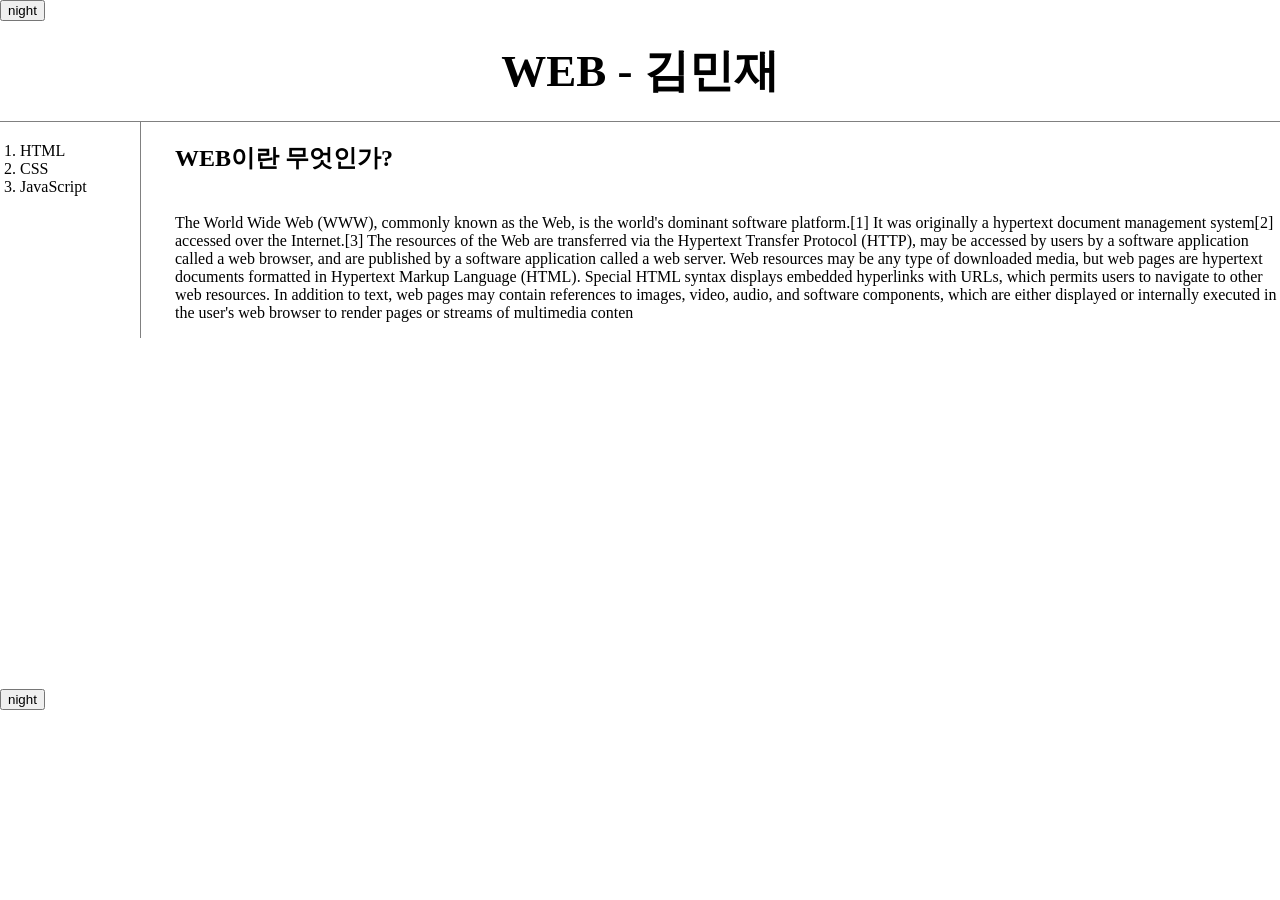
<file: index.html>
<!DOCTYPE html>
<html lang="en">
<head>
    <meta charset="UTF-8">
    <title>WEB1 - WEB</title>
        <!-- Global site tag (gtag.js) - Google Analytics -->
<script async src="https://www.googletagmanager.com/gtag/js?id=G-VSQH1PTYQZ"></script>
<script>
  window.dataLayer = window.dataLayer || [];
  function gtag(){dataLayer.push(arguments);}
  gtag('js', new Date());

  gtag('config', 'G-VSQH1PTYQZ');
</script>
<script src="https://ajax.googleapis.com/ajax/libs/jquery/3.6.0/jquery.min.js"></script>

<!-- <link rel='stylesheet' href=""

<script src="color.js"></script> -->
</head>

<body>
    <input
            type="button"
            value="night"
            onclick="
             var target = document.querySelector('body');
        if(this.value === 'night') {
    
            target.style.backgroundColor = 'black';
            target.style.color= 'white';
            this.value = 'day';
        } else {
            target.style.backgroundColor = 'white';
            target.style.color= 'black';
            this.value = 'night';
        }
        ">
    
    <h1><a href="index.html">WEB - 김민재</a></h1>
    <div id="grid">
    <ol>
        <li><a href="1.html">HTML</a></li>
        <li><a href="2.html">CSS</a></li>
        <li><a href="3.html">JavaScript</a></li>
    </ol>
    <div id="article">
        <link rel="stylesheet" href="style.css" />

    <h2>WEB이란 무엇인가?</h2>
    <p style="margin-top: 40px;">
        The World Wide Web (WWW), commonly known as the Web, is the world's dominant software platform.[1] It was
        originally a hypertext document management system[2] accessed over the Internet.[3]
        The resources of the Web are transferred via the Hypertext Transfer Protocol (HTTP), may be accessed by users by
        a software application called a web browser, and are published by a software application called a web server.
        Web resources may be any type of downloaded media, but web pages are hypertext documents formatted in
        Hypertext Markup Language (HTML). Special HTML syntax displays embedded hyperlinks with URLs, which permits users
        to navigate to other web resources. In addition to text, web pages may contain references to images, video, audio, and
        software components, which are either displayed or internally executed in the user's web browser to render pages or
        streams of multimedia conten 
    </p> 
    </div>
    </div>
    <p>
        <iframe width="560" height="315" src="https://www.youtube.com/embed/dKSnCGKiglQ" title="YouTube video player" frameborder="0" allow="accelerometer; autoplay; clipboard-write; encrypted-media; gyroscope; picture-in-picture" allowfullscreen></iframe>
    </p>

    <p>
        <div id="disqus_thread"></div>
        <script>
            /**
            *  RECOMMENDED CONFIGURATION VARIABLES: EDIT AND UNCOMMENT THE SECTION BELOW TO INSERT DYNAMIC VALUES FROM YOUR PLATFORM OR CMS.
            *  LEARN WHY DEFINING THESE VARIABLES IS IMPORTANT: https://disqus.com/admin/universalcode/#configuration-variables    */
            /*
            var disqus_config = function () {
            this.page.url = PAGE_URL;  // Replace PAGE_URL with your page's canonical URL variable
            this.page.identifier = PAGE_IDENTIFIER; // Replace PAGE_IDENTIFIER with your page's unique identifier variable
            };
            */
            (function() { // DON'T EDIT BELOW THIS LINE
            var d = document, s = d.createElement('script');
            s.src = 'https://web1-wzfbnctuu9.disqus.com/embed.js';
            s.setAttribute('data-timestamp', +new Date());
            (d.head || d.body).appendChild(s);
            })();
        </script>
        <noscript>Please enable JavaScript to view the <a href="https://disqus.com/?ref_noscript">comments powered by Disqus.</a></noscript>
</p>    

<p>
<script type="text/javascript">
    var Tawk_API=Tawk_API||{}, Tawk_LoadStart=new Date();
    (function(){
    var s1=document.createElement("script"),s0=document.getElementsByTagName("script")[0];
    s1.async=true;
    s1.src='https://embed.tawk.to/624f78aec72df874911df0f3/1g036uraa';
    s1.charset='UTF-8';
    s1.setAttribute('crossorigin','*');
    s0.parentNode.insertBefore(s1,s0);
    })();
    </script>
</p>

<input
            type="button"
            value="night"
            onclick="
             var target2 = document.querySelector('body');
        if(this.value === 'night') {
    
            target2.style.backgroundColor = 'black';
            target2.style.color= 'white';
            this.value = 'day';
        } else {
            target2.style.backgroundColor = 'white';
            target.style.color= 'black';
            this.value = 'night';
        }
        ">

</body>
</html>
</file>
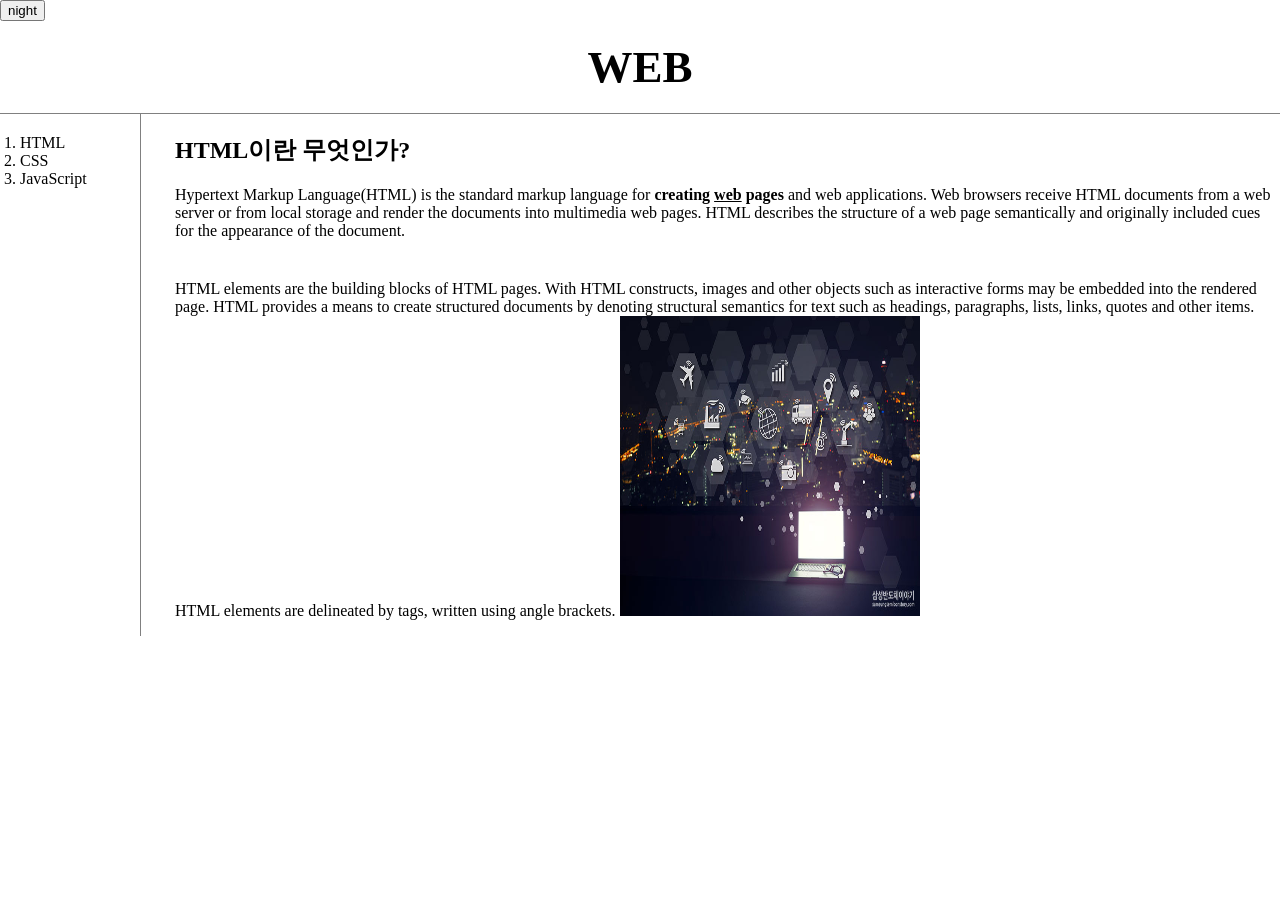
<file: 1.html>
<!DOCTYPE html>
<html lang="en">
<head>
    <meta charset="UTF-8">
    <title>WEB1 - HTML</title>
        <!-- Global site tag (gtag.js) - Google Analytics -->
<script async src="https://www.googletagmanager.com/gtag/js?id=G-VSQH1PTYQZ"></script>

<script>
  window.dataLayer = window.dataLayer || [];
  function gtag(){dataLayer.push(arguments);}
  gtag('js', new Date());

  gtag('config', 'G-VSQH1PTYQZ');
</script>
</head>

<body>
    <input
            type="button"
            value="night"
            onclick="
             var target = document.querySelector('body');
        if(this.value === 'night') {
    
            target.style.backgroundColor = 'black';
            target.style.color= 'white';
            this.value = 'day';
        } else {
            target.style.backgroundColor = 'white';
            target.style.color= 'black';
            this.value = 'night';
        }
        ">
        
    <h1><a href="index.html">WEB</a></h1>
    <div id="grid">
<ol>
    <li><a href="1.html">HTML</a></li>
    <li><a href="2.html">CSS</a></li>
    <li><a href="3.html">JavaScript</a></li>
</ol>
<div id="article">
    <link rel="stylesheet" href="style.css" />
<h2>HTML이란 무엇인가?</h2>
<p><a href="https://www.w3.org/TR/2011/WD-html5-20110405/" title="HTML5 specification">Hypertext Markup
    Language(HTML)</a> is the standard markup language for <strong>creating <u>web</u> pages</strong> and web
    applications.
    Web browsers receive HTML documents from a web server or from local storage and render the documents into
    multimedia web pages. HTML describes the structure of a web page semantically and originally included cues for the
    appearance of the document.</p>

    <p style="margin-top: 40px;">
    
    HTML elements are the building blocks of HTML pages. With HTML constructs, images and other objects such as
    interactive forms may be embedded into the rendered page. HTML provides a means to create structured documents by
    denoting structural semantics for text such as headings, paragraphs, lists, links, quotes and other items. HTML elements are
    delineated by tags, written using angle brackets.
    <img src="aa.jpg" width="300" height="300">
</p>
</div>
</div>
<p>
    <div id="disqus_thread"></div>
    <script>
        /**
        *  RECOMMENDED CONFIGURATION VARIABLES: EDIT AND UNCOMMENT THE SECTION BELOW TO INSERT DYNAMIC VALUES FROM YOUR PLATFORM OR CMS.
        *  LEARN WHY DEFINING THESE VARIABLES IS IMPORTANT: https://disqus.com/admin/universalcode/#configuration-variables    */
        /*
        var disqus_config = function () {
        this.page.url = PAGE_URL;  // Replace PAGE_URL with your page's canonical URL variable
        this.page.identifier = PAGE_IDENTIFIER; // Replace PAGE_IDENTIFIER with your page's unique identifier variable
        };
        */
        (function() { // DON'T EDIT BELOW THIS LINE
        var d = document, s = d.createElement('script');
        s.src = 'https://web1-wzfbnctuu9.disqus.com/embed.js';
        s.setAttribute('data-timestamp', +new Date());
        (d.head || d.body).appendChild(s);
        })();
    </script>
    <noscript>Please enable JavaScript to view the <a href="https://disqus.com/?ref_noscript">comments powered by Disqus.</a></noscript>
</p>   

<p>
<script type="text/javascript">
    var Tawk_API=Tawk_API||{}, Tawk_LoadStart=new Date();
    (function(){
    var s1=document.createElement("script"),s0=document.getElementsByTagName("script")[0];
    s1.async=true;
    s1.src='https://embed.tawk.to/624f78aec72df874911df0f3/1g036uraa';
    s1.charset='UTF-8';
    s1.setAttribute('crossorigin','*');
    s0.parentNode.insertBefore(s1,s0);  
    })();
</script>
</p>
</body>
</html>
</file>
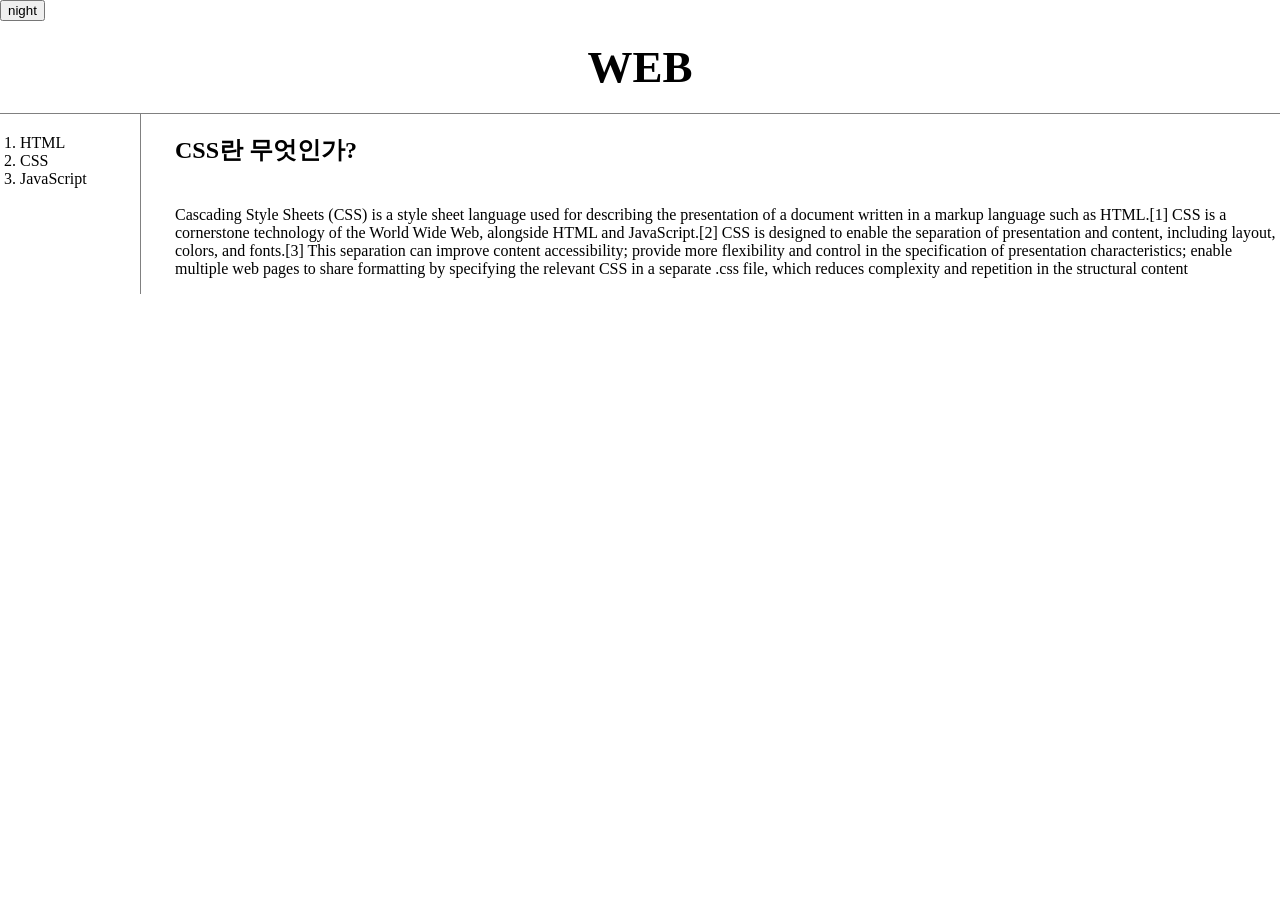
<file: 2.html>
<!DOCTYPE html>
<html lang="en">
<head>
    <meta charset="UTF-8">
    <title>WEB1 - CSS</title>
        <!-- Global site tag (gtag.js) - Google Analytics -->
<script async src="https://www.googletagmanager.com/gtag/js?id=G-VSQH1PTYQZ"></script>

<script>
  window.dataLayer = window.dataLayer || [];
  function gtag(){dataLayer.push(arguments);}
  gtag('js', new Date());

  gtag('config', 'G-VSQH1PTYQZ');
</script>

</head>

<body>
    <input
            type="button"
            value="night"
            onclick="
             var target = document.querySelector('body');
        if(this.value === 'night') {
    
            target.style.backgroundColor = 'black';
            target.style.color= 'white';
            this.value = 'day';
        } else {
            target.style.backgroundColor = 'white';
            target.style.color= 'black';
            this.value = 'night';
        }
        ">
        
    <h1><a href="index.html">WEB</a></h1>
    <div id="grid">
 <ol>
    <li><a href="1.html">HTML</a></li>
    <li><a href="2.html">CSS</a></li>
    <li><a href="3.html">JavaScript</a></li>
</ol>
<div id="article">
    <link rel="stylesheet" href="style.css" />
    
<h2>CSS란 무엇인가?</h2>
<p style="margin-top: 40px;">
    Cascading Style Sheets (CSS) is a style sheet language used for describing the presentation
    of a document written in a markup language such as HTML.[1] CSS is a cornerstone technology
    of the World Wide Web, alongside HTML and JavaScript.[2]
    CSS is designed to enable the separation of presentation and content, including layout,
    colors, and fonts.[3] This separation can improve content accessibility; provide more flexibility
    and control in the specification of presentation characteristics; enable multiple web pages to
    share formatting by specifying the relevant CSS in a separate .css file, which reduces complexity
    and repetition in the structural content
</p>
</div>
</div>
<p>
    <div id="disqus_thread"></div>
    <script>
        /**
        *  RECOMMENDED CONFIGURATION VARIABLES: EDIT AND UNCOMMENT THE SECTION BELOW TO INSERT DYNAMIC VALUES FROM YOUR PLATFORM OR CMS.
        *  LEARN WHY DEFINING THESE VARIABLES IS IMPORTANT: https://disqus.com/admin/universalcode/#configuration-variables    */
        /*
        var disqus_config = function () {
        this.page.url = PAGE_URL;  // Replace PAGE_URL with your page's canonical URL variable
        this.page.identifier = PAGE_IDENTIFIER; // Replace PAGE_IDENTIFIER with your page's unique identifier variable
        };
        */
        (function() { // DON'T EDIT BELOW THIS LINE
        var d = document, s = d.createElement('script');
        s.src = 'https://web1-wzfbnctuu9.disqus.com/embed.js';
        s.setAttribute('data-timestamp', +new Date());
        (d.head || d.body).appendChild(s);
        })();
    </script>
    <noscript>Please enable JavaScript to view the <a href="https://disqus.com/?ref_noscript">comments powered by Disqus.</a></noscript>
</p>   

<p>
<script type="text/javascript">
    var Tawk_API=Tawk_API||{}, Tawk_LoadStart=new Date();
    (function(){
    var s1=document.createElement("script"),s0=document.getElementsByTagName("script")[0];
    s1.async=true;
    s1.src='https://embed.tawk.to/624f78aec72df874911df0f3/1g036uraa';
    s1.charset='UTF-8';
    s1.setAttribute('crossorigin','*');
    s0.parentNode.insertBefore(s1,s0);
    })();
</script>
</p>
</body>
</html>
</file>
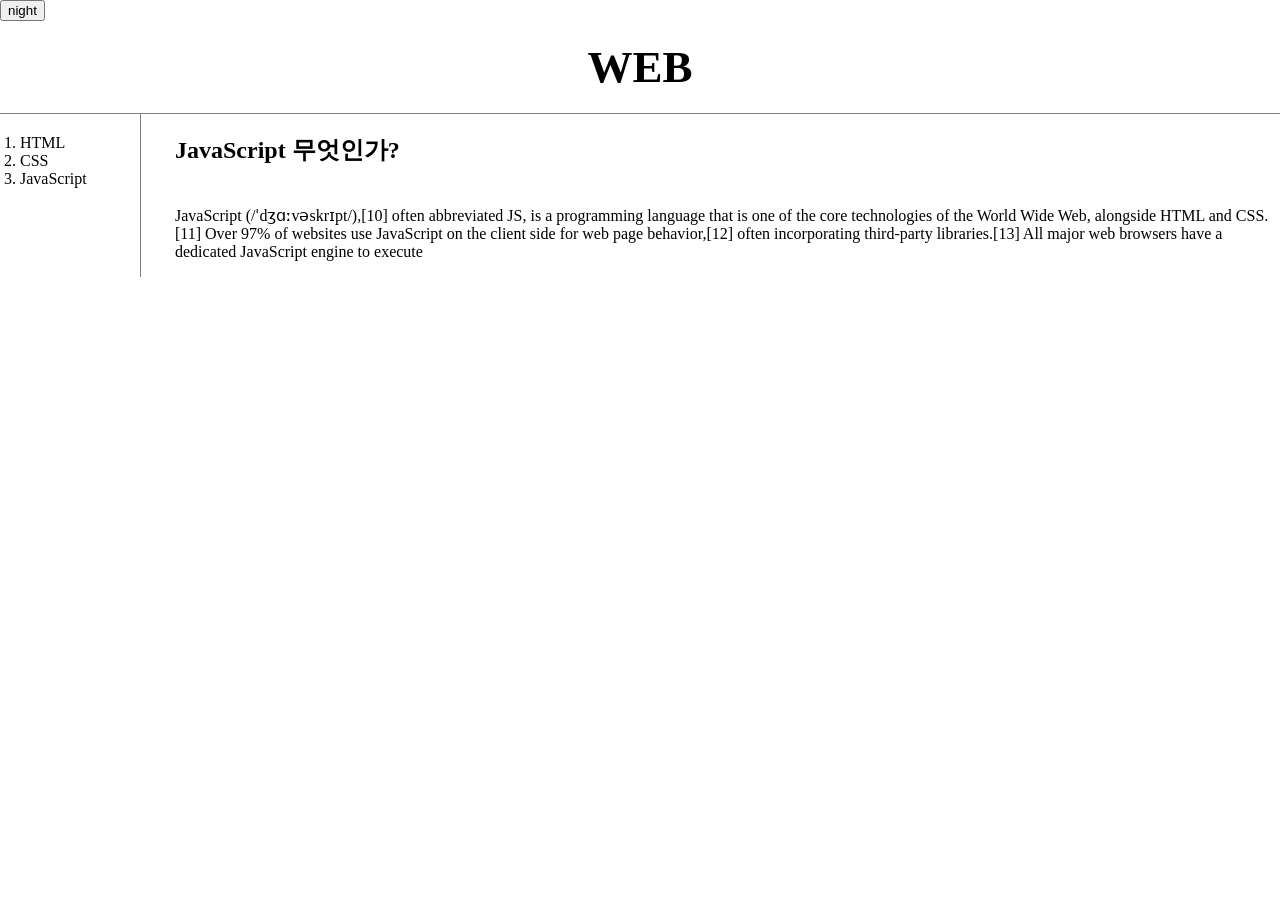
<file: 3.html>
<!DOCTYPE html>
<html lang="en">
<head>
    <meta charset="UTF-8">
    <title>WEB1 - javaScript</title>
        <!-- Global site tag (gtag.js) - Google Analytics -->
<script async src="https://www.googletagmanager.com/gtag/js?id=G-VSQH1PTYQZ"></script>

<script>
  window.dataLayer = window.dataLayer || [];
  function gtag(){dataLayer.push(arguments);}
  gtag('js', new Date());

  gtag('config', 'G-VSQH1PTYQZ');
</script>

</head>

<body>
    <input
            type="button"
            value="night"
            onclick="
             var target = document.querySelector('body');
        if(this.value === 'night') {
    
            target.style.backgroundColor = 'black';
            target.style.color= 'white';
            this.value = 'day';
        } else {
            target.style.backgroundColor = 'white';
            target.style.color= 'black';
            this.value = 'night';
        }
        ">
        
    <h1><a href="index.html">WEB</a></h1>
    <div id="grid">
<ol>
    <li><a href="1.html">HTML</a></li>
    <li><a href="2.html">CSS</a></li>
    <li><a href="3.html">JavaScript</a></li>
</ol>
<div id="article">
    <link rel="stylesheet" href="style.css" />
    
<h2>JavaScript 무엇인가?</h2>
<p style="margin-top: 40px;">
    JavaScript (/ˈdʒɑːvəskrɪpt/),[10] often abbreviated JS, is a programming language that is one of
    the core technologies of the World Wide Web, alongside HTML and CSS.[11] Over 97% of websites
    use JavaScript on the client side for web page behavior,[12] often incorporating third-party
    libraries.[13] All major web browsers have a dedicated JavaScript engine to execute
</p>
</div>
</div>
<p>
    <div id="disqus_thread"></div>
    <script>
        /**
        *  RECOMMENDED CONFIGURATION VARIABLES: EDIT AND UNCOMMENT THE SECTION BELOW TO INSERT DYNAMIC VALUES FROM YOUR PLATFORM OR CMS.
        *  LEARN WHY DEFINING THESE VARIABLES IS IMPORTANT: https://disqus.com/admin/universalcode/#configuration-variables    */
        /*
        var disqus_config = function () {
        this.page.url = PAGE_URL;  // Replace PAGE_URL with your page's canonical URL variable
        this.page.identifier = PAGE_IDENTIFIER; // Replace PAGE_IDENTIFIER with your page's unique identifier variable
        };
        */
        (function() { // DON'T EDIT BELOW THIS LINE
        var d = document, s = d.createElement('script');
        s.src = 'https://web1-wzfbnctuu9.disqus.com/embed.js';
        s.setAttribute('data-timestamp', +new Date());
        (d.head || d.body).appendChild(s);
        })();
    </script>
    <noscript>Please enable JavaScript to view the <a href="https://disqus.com/?ref_noscript">comments powered by Disqus.</a></noscript>
</p>   

<p>
<script type="text/javascript">
    var Tawk_API=Tawk_API||{}, Tawk_LoadStart=new Date();
    (function(){
    var s1=document.createElement("script"),s0=document.getElementsByTagName("script")[0];
    s1.async=true;
    s1.src='https://embed.tawk.to/624f78aec72df874911df0f3/1g036uraa';
    s1.charset='UTF-8';
    s1.setAttribute('crossorigin','*');
    s0.parentNode.insertBefore(s1,s0);
    })();
</script>
</p>
</body>
</html>
</file>
<file: style.css>
body {
    margin: 0;
}

a {
    color: black;
    text-decoration: none;
}

h1 {
    font-size: 45px;
    text-align: center;
    border-bottom: 1px solid gray;
    margin: 0;
    padding: 20px;
}

#grid ol {
    border-right: 1px solid gray;
    width: 100px;
    margin: 0;
    padding: 20px;
}

#grid {
    display: grid;
    grid-template-columns: 150px 1fr;
}

#article {
    padding-left: 25px;
}

@media(max-width :800px) {
    #grid {
        display: block;
    }
    #grid ol {
        border-right: none;
    }
    h1 {
        border-bottom: none;
    }

}
</file>
